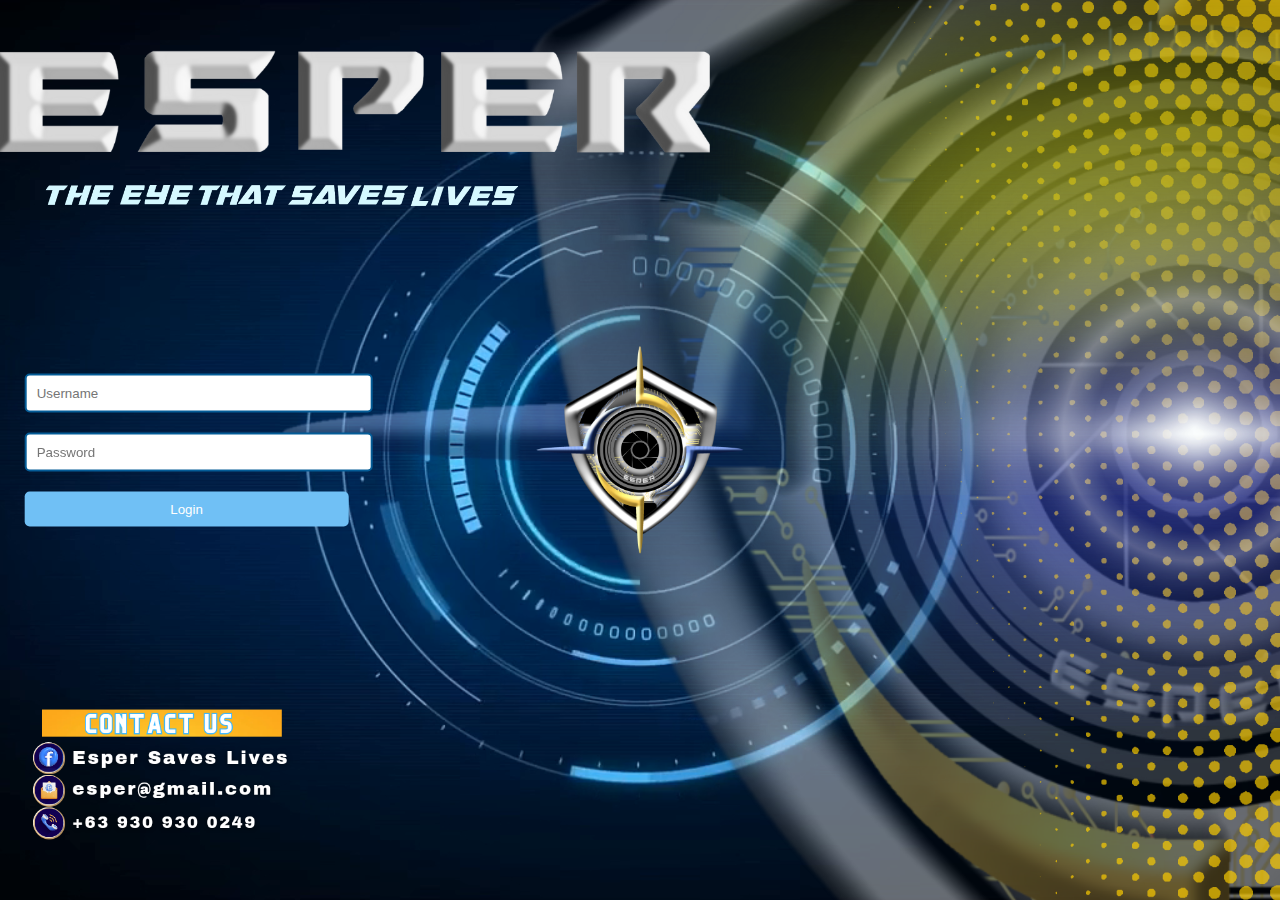
<file: index.html>
<!DOCTYPE html>
<html lang="en">
<head>
    <meta charset="UTF-8">
    <meta name="viewport" content="width=device-width, initial-scale=1.0">
    <style>
        body {
            margin: 0;
            padding: 0;
            height: 100vh;
            display: flex;
            justify-content: center;
            align-items: center;
            overflow: hidden;
        }

        #video-background {
            position: fixed;
            top: 50%;
            left: 50%;
            transform: translate(-50%, -50%);
            width: 100%;
            height: 100%;
            object-fit: cover;
            z-index: -1;
        }

        .overlay {
            height: 100%;
            position: fixed;
            top: 50%;
            left: 70%;
            transform: translate(-50%, -50%);
            z-index: 1;
        }

        .new-overlay {
            height: 100%;
            position: fixed;
            top: 45%;
            left: 10%;
            transform: translate(-50%, -50%);
            z-index: 2;
        }

        .tagline {
            max-width: 40%;
            height: auto;
            position: fixed;
            top: 26%;
            left: 22%;
            transform: translate(-50%, -50%);
            z-index: 3;
        }

        .logo {
            max-width: 25%;
            height: auto;
            position: fixed;
            top: 50%;
            left: 50%;
            transform: translate(-50%, -50%);
            z-index: 4;
        }

        .login-container {
            position: fixed;
            top: 50%;
            left: 20%;
            transform: translate(-50%, -50%);
            z-index: 5;
            padding: 20px;
            border: none;
            border-radius: 10px;
        }

        .login-container input {
            margin-bottom: 20px;
            width: 70%;
            padding: 10px;
            border: 2px solid #045c97; /* Blue border */
            border-radius: 5px;
        }

        .login-container button {
            width: 70%;
            padding: 10px;
            background-color: #70c0f5;
            color: #fff;
            border: none;
            border-radius: 5px;
            cursor: pointer;
        }
        .contacts {
            max-width: 25%;
            height: auto;
            position: fixed;
            top: 90%;
            left: 12%;
            transform: translate(-50%, -50%);
            z-index: 3;
        }
    </style>
    <script>
        document.addEventListener('DOMContentLoaded', function () {
            const loginForm = document.querySelector('.login-container form');

            loginForm.addEventListener('submit', function (event) {
                event.preventDefault();

                const username = document.querySelector('input[type="text"]').value;
                const password = document.querySelector('input[type="password"]').value;

                // Simulate a simple login check
                if (username === 'EsperCamera1' && password === 'espericths2023') {
                    // Redirect to the dashboard.html page
                    window.location.href = 'dashboard.html';
                } else {
                    alert('Invalid username or password. Please try again.');
                }
            });
        });
    </script>
    <title>Your Page Title</title>
</head>
<body>
    <video id="video-background" autoplay muted loop>
        <source src="images/ESPERBg.mp4" type="video/mp4">
        Your browser does not support the video tag.
    </video>

    <img class="overlay" src="images/THISONE2.png" alt="Esper UI Overlay">
    <img class="new-overlay" src="images/THISONE.png" alt="This One Overlay">
    <img class="tagline" src="images/ESPERtagline.png" alt="Esper Tagline Overlay">
    <img class="logo" src="images/EsperLogo.png" alt="Esper logo Overlay">
    <img class="contacts" src="images/CONTACTUSBg.png" alt="Esper Contacts Overlay">

    <div class="login-container">
        <form>
            <input type="text" placeholder="Username">
            <input type="password" placeholder="Password">
            <button type="submit">Login</button>
        </form>
    </div>
</body>
</html>
</file>
